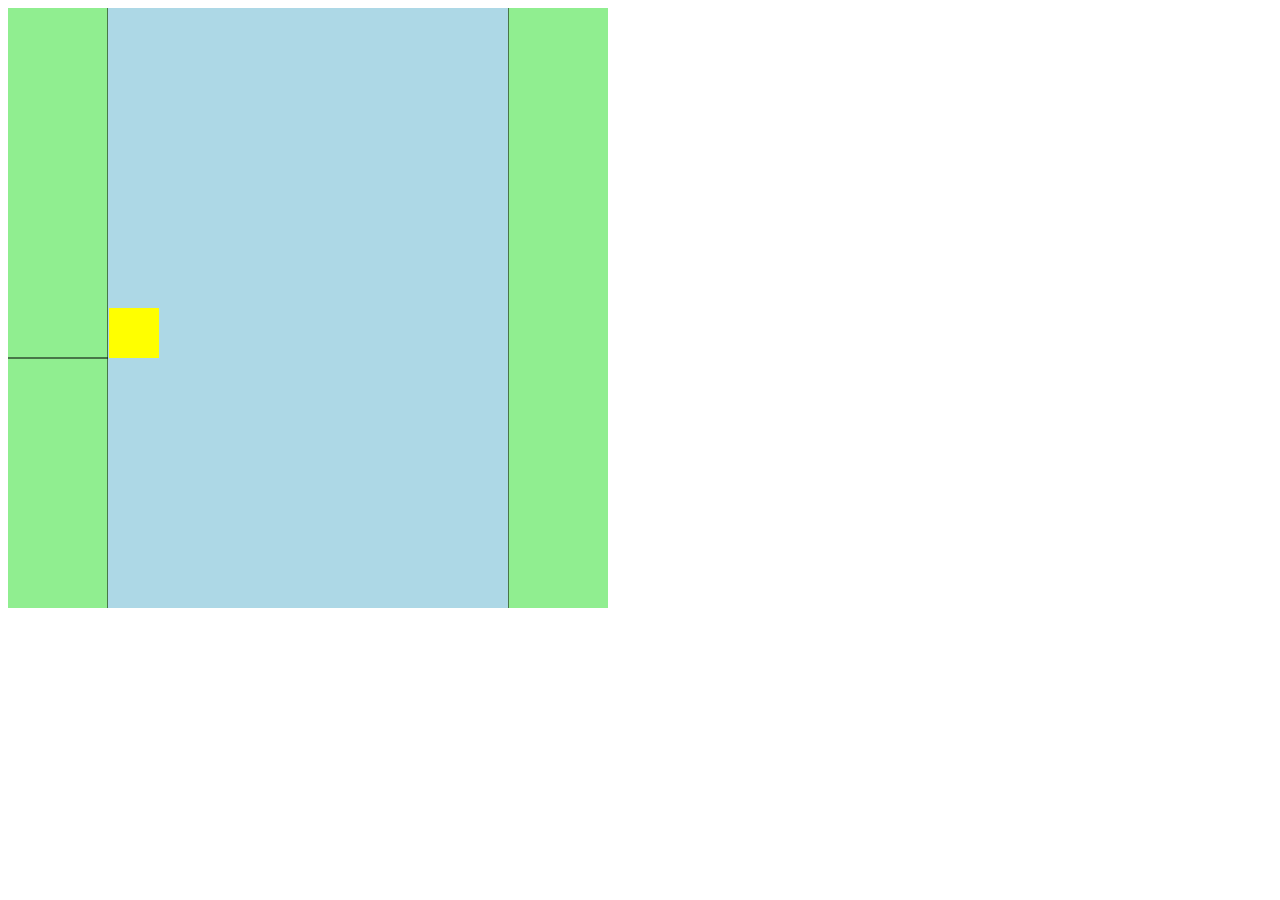
<file: game.html>
<html>
    <body>
        <canvas id = "can"></canvas>
        <script>
            var canvas = document.getElementById("can");
            ctx = canvas.getContext("2d");
            canvas.height  = 600;
            canvas.width = 600;
            canvas.style.backgroundColor = "lightgreen";
            function rand(max , min){
                return Math.floor(Math.random() * (max - min) + min);
            }
            let sqrCordX = [] , sqrCordY = [];

            let BoatCord = {
                x : 101,
                y : 300
            };
            function DrawSquare(){
                ctx.beginPath();
                ctx.fillStyle = "Red";
                let x = rand(0 , 100); sqrCordX.push(x);
                let y = rand(0 , 250); sqrCordY.push(y);
                ctx.rect(x , y, 10 , 10);
                ctx.fill();
            }
            function deleteSquare(){
                ctx.beginPath();
                ctx.fillStyle = "lightgreen";
                ctx.rect(sqrCordX.pop() , sqrCordY.pop() , 10 , 10);
                ctx.fill();

            }
            function DrawRiver(){  
                ctx.beginPath();
                ctx.rect(100 , 0 , 400 , 600);
                ctx.stroke();
                ctx.fillStyle = "lightBlue";
                ctx.fill();
                //ctx.clsoePath();
                ctx.beginPath();
                ctx.moveTo(0,350);
                ctx.lineTo(100,350);
                ctx.stroke();

            }
            var vx = 10;
            function DrawBoat(){
                ctx.beginPath();
                ctx.rect(BoatCord.x,BoatCord.y ,50 , 50);
                ctx.fillStyle = "yellow";
                ctx.fill();
                //ctx.closePath();
            }
            DrawRiver();
            let cnt = 0;
            function MoveBoat(e){

               // canvas.style.backgroundColor = "lightgreen";
                DrawRiver();
                DrawBoat();
                if(e.keyCode == 39 && BoatCord.x < 450){
                    BoatCord.x += vx;
                }
                if(e.keyCode == 37 && BoatCord.x >= 100 ){
                    BoatCord.x -= vx;
                }
                if(e.keyCode == 67 && cnt < 3){
                    cnt += 1
                    DrawSquare();
                }
                if(e.keyCode == 68){
                    cnt -= 1;
                    deleteSquare();
                }
            }
            DrawBoat();
            window.addEventListener("keydown" , MoveBoat , false);
            //window.addEventListener("keydown" , drawF , false);


            
        </script>
    </body>
</html>
</file>
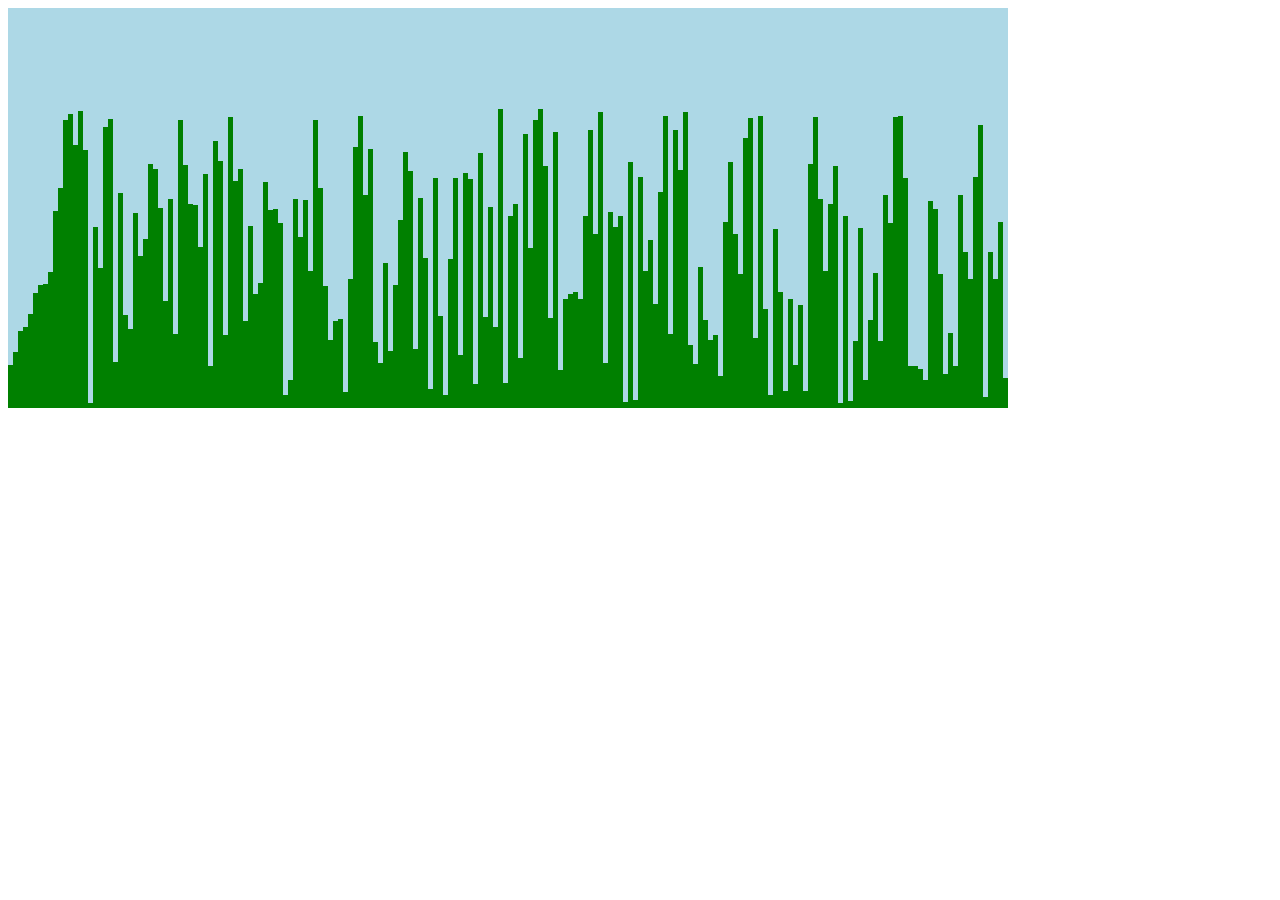
<file: mergeSort.html>
<html>
    <body>
        <canvas id = "can"></canvas>
        <script>
            let cnv = document.getElementById('can');
            let ctx = cnv.getContext('2d');
            cnv.height = "400";
            cnv.width = "1000";
            cnv.style.backgroundColor = "lightblue";
            function rand(max , min){
                return Math.floor(Math.random() * (max - min) + min);
            }
            function draw(x,  y , a , b){
                ctx.beginPath();
                ctx.rect(x , y , a ,b);
                ctx.fillStyle = "green";
                ctx.fill();
                ctx.closePath();
            }

            async function drawElements(n , heights){
                //await sleep(1000);
                cnv.height = "400";
                cnv.width = "1000";
                for(let i = 0 ; i < n; ++i){
                    draw(i * 5 , 500 - heights[i], 5, heights[i]);
                    //await sleep(1000);
                }
               

            }

            async function sort(data , L , R){
                if(L == R){
                    return;
                }
                let mid = (L + R) >> 1;
                await sort(data, L  , mid);

                await sort(data , mid + 1 , R);
                
                await merge(data , L , R);
            }
            async function merge(data , L , R){
                drawElements(n , data);
                await sleep(25);
                let mid = (L + R) >> 1;
                let i = L;
                let j = mid + 1;
                let k = L;
                temp = new Array(R - L + 1);
                while(i <= mid && j <= R){
                    if(data[i] < data[j]){
                        temp[k++] = data[i++];
                    }else{
                        temp[k++] = data[j++];
                    }
                }
                while(i <= mid){
                    temp[k++] = data[i++];
                }
                while(j <= R){
                    temp[k++] = data[j++];
                }
                for(let a = L ; a <= R; ++a){
                    data[a] = temp[a];
                }
                drawElements(n , data);
                await sleep(25);
                
            }
            let n = 200;
            let h = new Array(n);
            for(let i = 0 ; i < n; ++i){
                h[i] = rand(105 , 400);
            }
              sort(h , 0 , h.length - 1);
            // document.write(data)
            function sleep(ms) {
                return new Promise(resolve => setInterval(resolve, ms));
            }
            async function done(){
                let t = 10;
                while(t--){
                    console.log("hello");
                    await sleep(1000);
                }
            }
        
// async function demo() {
//   console.log('Taking a break...');
//   await sleep(2000);
//   console.log('Two seconds later, showing sleep in a loop...');

//   // Sleep in loop
//   for (let i = 0; i < 5; i++) {
//     if (i === 3)
//       await sleep(2000);
//     console.log(i);
//   }
// }

// demo();
            
        </script>
    </body>
</html>
</file>
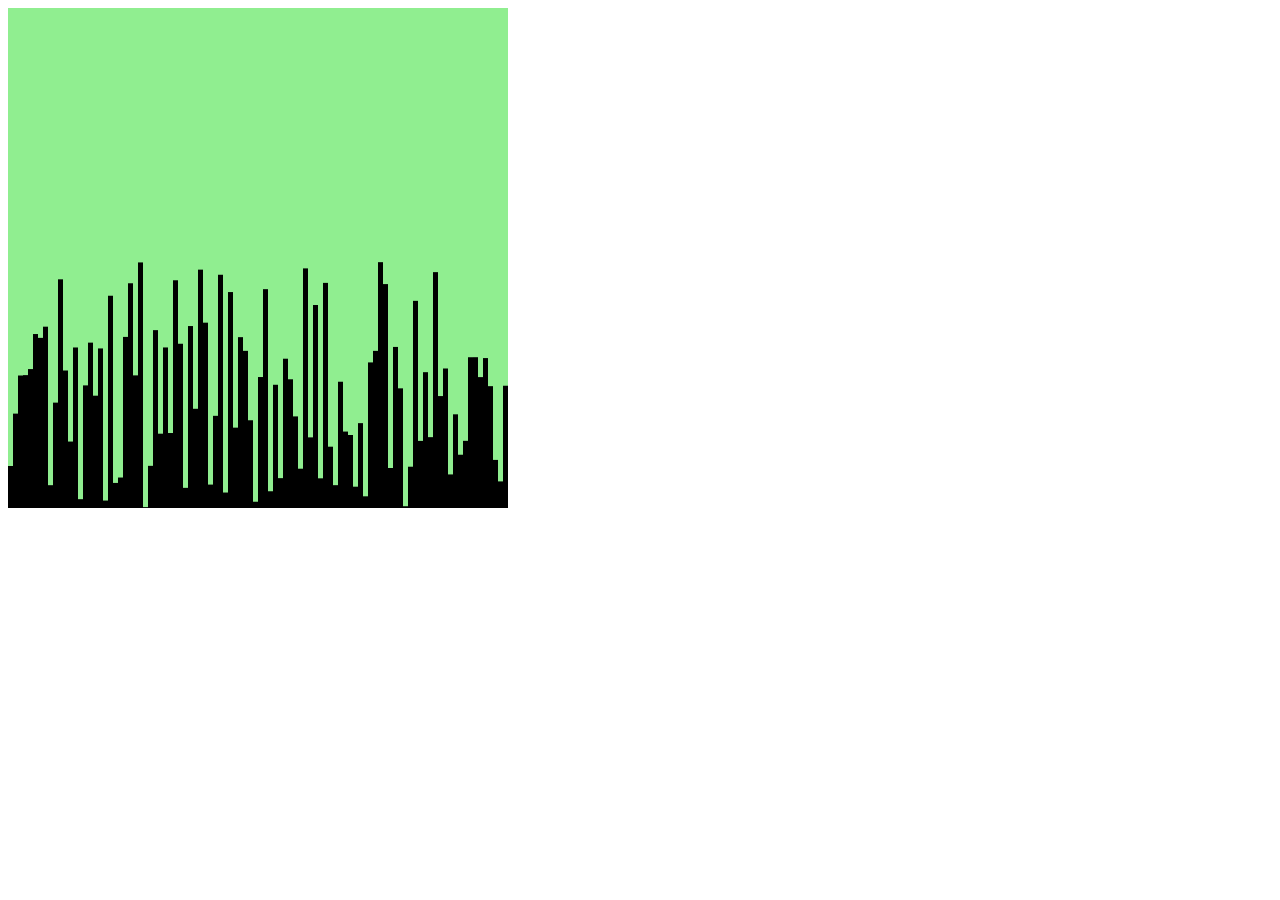
<file: whatlive.htm>
<html>
    <body>
       <canvas id = "can">
       </canvas>
       <script>
            let can = document.getElementById("can");
            let ctx = can.getContext('2d');
            can.width = 500;
            can.height =  500;
            can.style.backgroundColor = "lightgreen";
  
            var h = [];
            for(let i = 0 ; i <=100 ; ++i){
                h[i] = 500 - Math.random()*250;
            }
            //bubble(h);
            for(let i = 0 ; i < h.length; ++i){
                console.log(h[i]);
            }
            var i = 0 , j = 0;
            function animation(){
                can.width = 500;
                can.height =  500;
                can.style.backgroundColor = "lightgreen";
                let a = h[j];
                let b = h[j+1];
                if(a < b){
                    swap(j , j + 1 , h);
                }
                if(i <= h.length){
                    j += 1;
                    if(j >= h.length-i-1){
                        j = 0;
                        i += 1;
                    }
                }else{
                    document.querySelector(".para").innerHTML = "And We are done!!!";
                }


                for(let i = 0 ; i <= 100; ++i){
                    ctx.beginPath();
                    ctx.fillRect(i * 5, h[i],5,h[i]);
                    ctx.stroke();
                }
            }


            function bubble(x){
                for(let i = 0 ; i < x.length; ++i){
                    for(let j = 0 ; j < x.length; ++j){
                        if(x[i] > x[j]){
                            swap(i , j , x);
                        }
                    }
                }
            }
            function swap(x , y , a){
                let temp = a[x];
                a[x] = a[y];
                a[y] = temp;
            }
            setInterval(animation , 1);
       </script>
       <p class = "para"><font color = "red"></font></p>

    </body>
</html>
</file>
